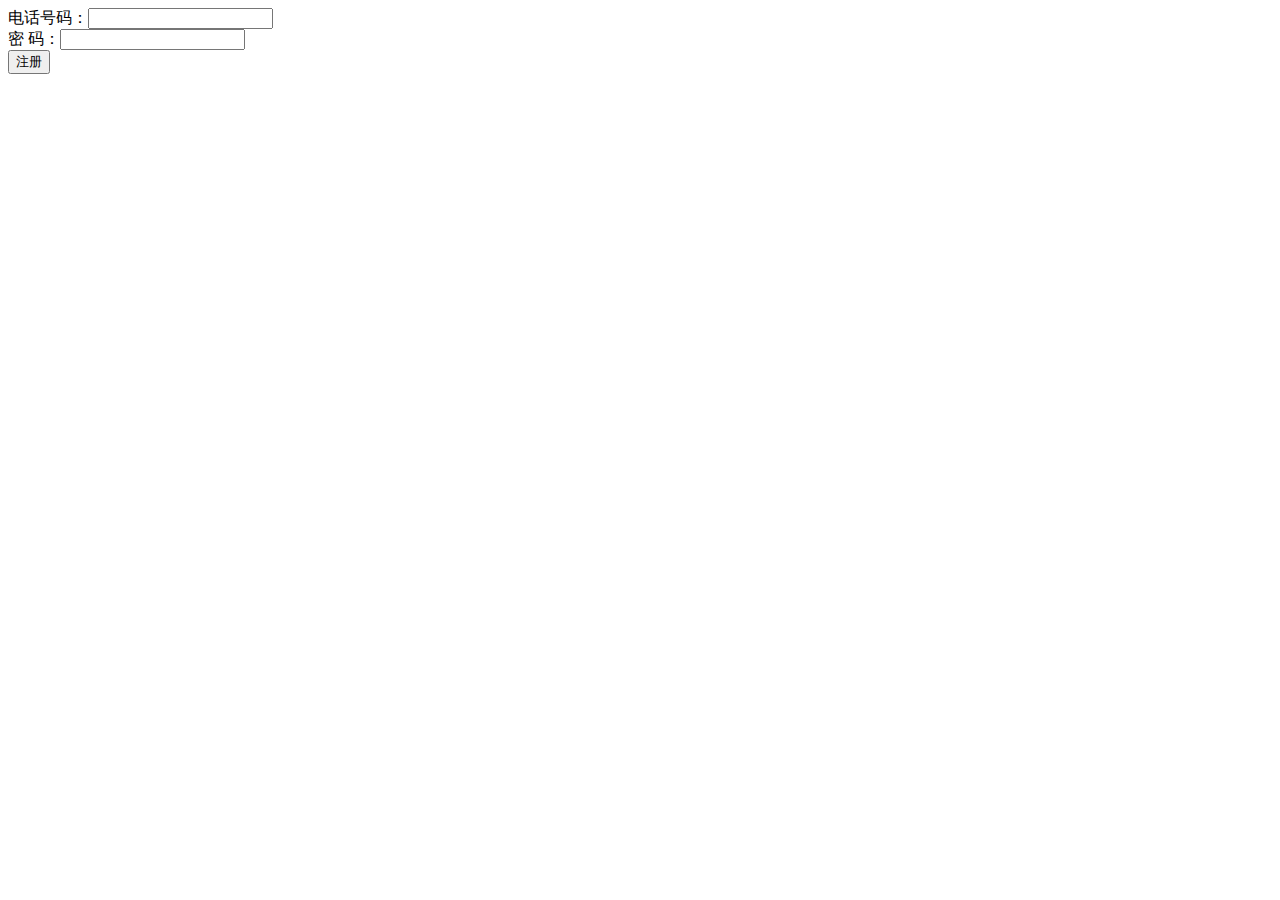
<file: src/resources/templates/hello.html>
<!DOCTYPE html>
<html  xmlns:th="http://www.thymeleaf.org" xmlns="http://www.w3.org/1999/html" lang="en">
<head>
    <meta http-equiv="Content-Type" content="text/html" charset="UTF-8">
    <title>HelloWorld</title>
</head>
<body>
<div id="registerForm">
    <form action="/register" method="post">
        <div id="user">
            电话号码：<input name="phone" type="text" /><br />
        </div>
        <div id="pass">
            密&nbsp;码：<input name="password" type="password" /><br />
        </div>
        <div id="control">
            <input name="register" type="submit" value="注册" />
        </div>
    </form>
</div>
</body>

<!--<script>-->
    <!--$account = "";-->
    <!--$password = "";-->
    <!--var register = function ($http) {-->
        <!--$http( {-->
            <!--url: '/register',-->
            <!--method: 'POST',-->
            <!--headers: {-->
                <!--'Content-Type' : 'application/json;charset=utf-8'-->
            <!--},-->
            <!--data: 'account='+$account + '&password=' + $password-->
        <!--});-->
    <!--}-->
<!--</script>-->
</html>
</file>
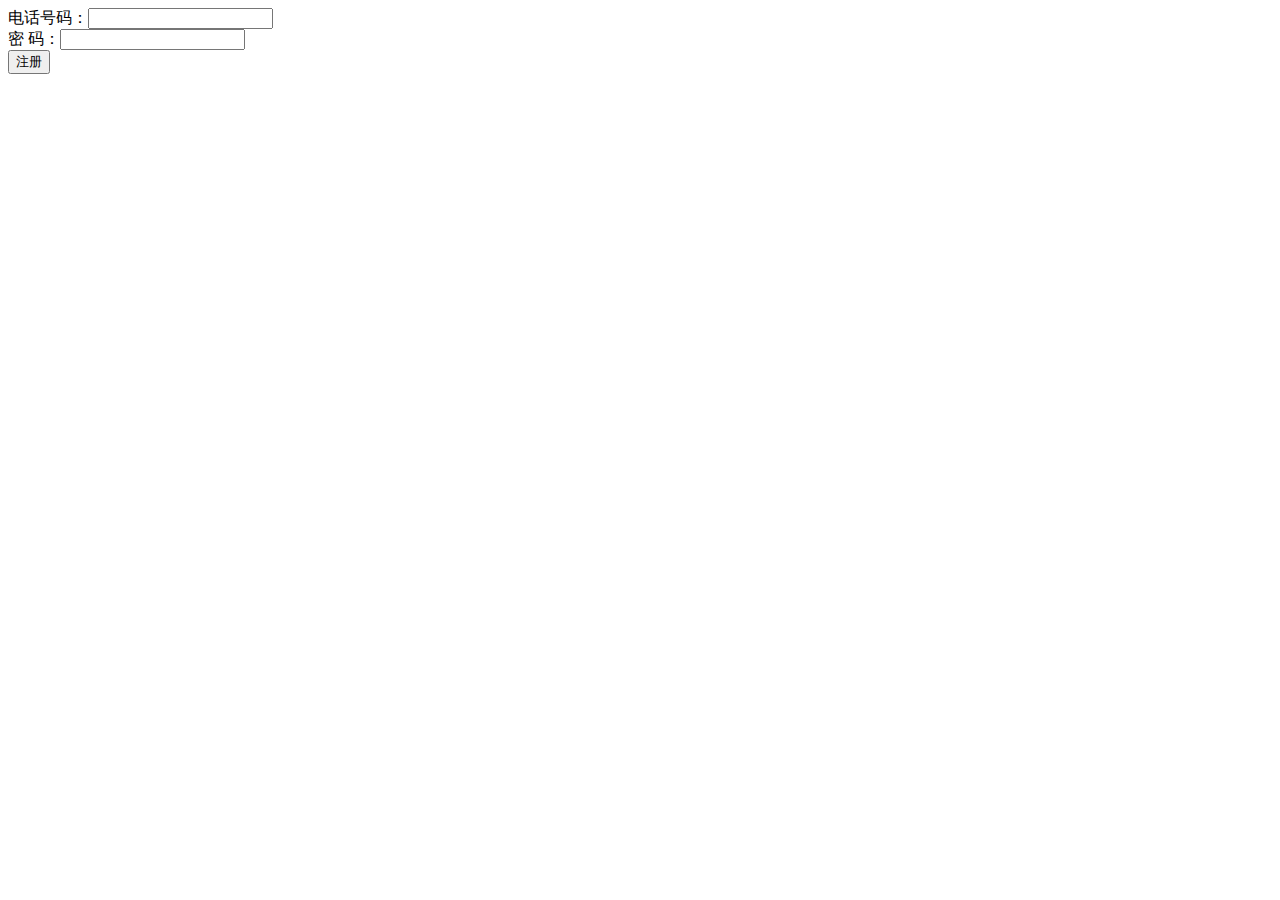
<file: src/resources/web/templates/hello.html>
<!DOCTYPE html>
<html  xmlns:th="http://www.thymeleaf.org" xmlns="http://www.w3.org/1999/html" lang="en">
<head>
    <meta http-equiv="Content-Type" content="text/html" charset="UTF-8">
    <title>HelloWorld</title>
</head>
<body>
<div id="registerForm" class="loginClass">
    <form action="/register" method="post">
        <div id="user">
            电话号码：<input name="phone" type="text" /><br />
        </div>
        <div id="pass">
            密&nbsp;码：<input name="password" type="password" /><br />
        </div>
        <div id="control">
            <input name="register" type="submit" value="注册" />
        </div>
    </form>
</div>
</body>
</html>
</file>
